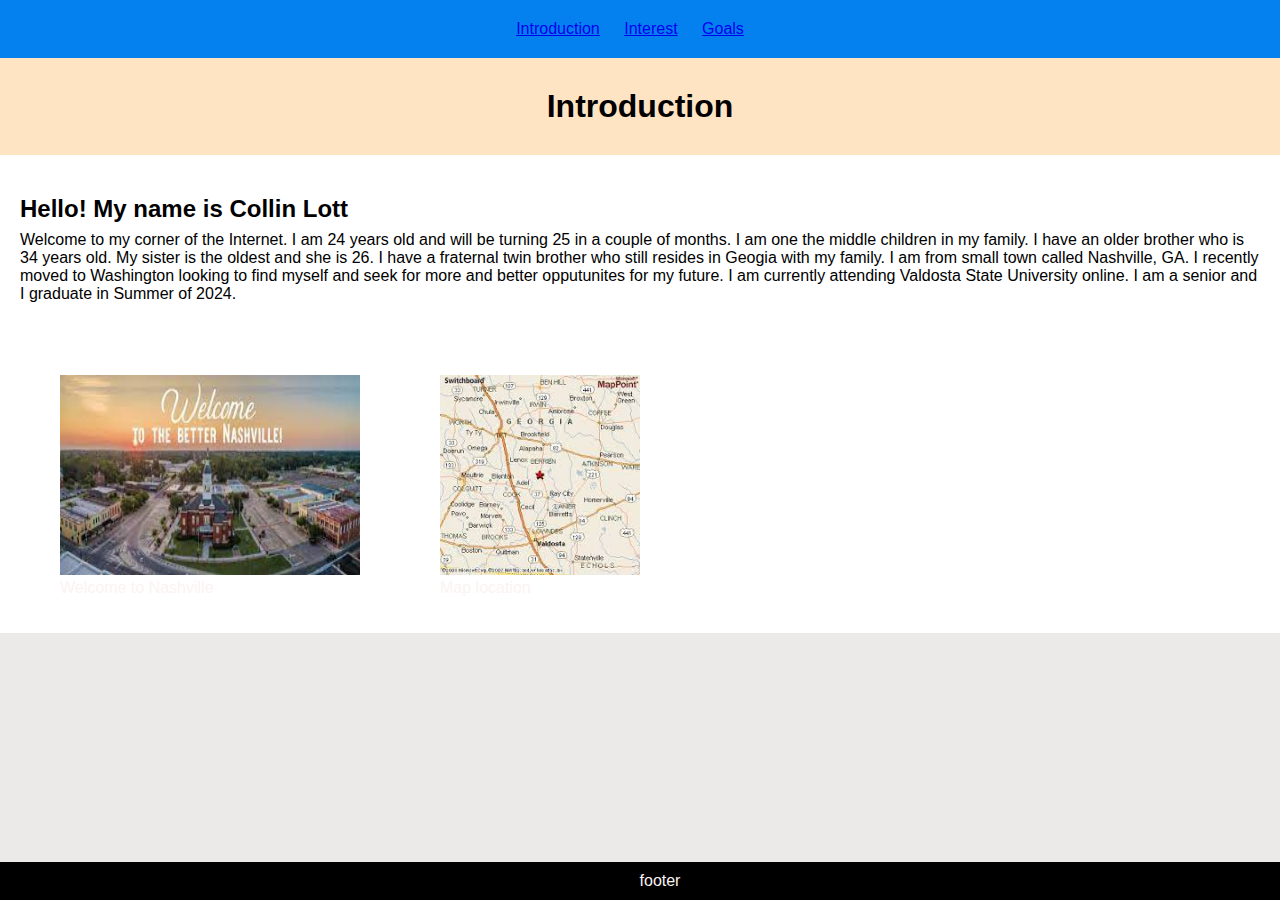
<file: index.html>
<!DOCTYPE html>
<html lang="en">
<head>
    <meta charset="UTF-8">
    <meta name="viewport" content="width=device-width, initial-scale=1.0">
    <title>My page</title>
    <link rel="stylesheet" href="styles.css">
</head>
<body>
    <header>
        <nav>
            <ul>
                <li><a href="index.html">Introduction</a></li>
                <li><a href="Interests.html">Interest</a></li>
                <li><a href="Goals.html">Goals</a></li>
            </ul>
        </nav>
    </header>
    <section class="intro">
        <h1>Introduction</h1>

    </section>
<section class="top"><h2>Hello! My name is Collin Lott</h2></section>
    

    <section class="about">

    <p>Welcome to my corner of the Internet. I am 24 years old and will be turning 25 in a couple of months. 
    I am one the middle children in my family. I have an older brother who is 34 years old. My sister is the oldest and she is 26.
    I have a fraternal twin brother who still resides in Geogia with my family.
    I am from small town called Nashville, GA. I recently moved to Washington looking to find myself and seek for more and better opputunites for my future.
    I am currently attending Valdosta State University online. I am a senior and I graduate in Summer of 2024.
    </p>
    </section>

    <section class="images">
<figure> <img src="download.jpg" alt="my image" height="200" width="300">
<figcaption>Welcome to Nashville</figcaption>
</figure>
<figure> <img src="nashville.jpg" alt="map location" height="200" width="200"> 
<figcaption>Map location</figcaption>
</figure>  
</section>

<footer>footer</footer>
</body>
</html>
</file>
<file: styles.css>
body{
    background: rgb(236, 233, 233);
    color: rgb(251, 243, 243);
    font-family: Arial, Helvetica, sans-serif;
    margin: 0;
    padding: 0;
}

header{
    background: rgb(4, 129, 239);
    padding: 20px;
}

ul{
    text-align: center;
    background: rgb(4, 129, 239);
    margin: 0;
    padding: 0;
    list-style-type: none;
}

li{
    color: rgb(16, 134, 231);
    display: inline-block;
    margin-right: 20px;
}
nav{
    background-color: rgb(236, 228, 228);
}
h1, h2{
    text-align: center;   
}
.intro h1{
    background-color: bisque;
    color: black;
    text-align: center;
    margin: 0 auto;
    padding: 10px;
  }
  .top h2{
    color: black;
    text-align: center;
    position: absolute;
    
  }
  

p{
    background: fixed;
    position: relative;
    padding: auto;

}

.about{
    text-align: center;
    padding: 20px;
}

.interests{
    text-align: center;
    padding: 20px;
}
.container{
    background-color: aquamarine;
    
}

section.intro{
    background-color: bisque;

}

div{
    position: absolute;
    top: 50%;
    left: 50%;
    transform: translate(-50%, -50%);
}
section{
    background: white;
    padding: 20px;
    display: flex;
    flex-direction: row;
}

section.goals.me{
    background: blueviolet;
    color: black;
    display: flex;
    text-align: center;
}
section.goals.me div{
    position: relative;
    text-align: center;
    position: left;
    color: rgb(215, 224, 221);
}
p{
    color: black;
    display: inline;
    position: top;
    text-align: left;
}

.interests div p{
    position: absolute;
    top: 50%;
    left: 50%;
    transform: translate(-50%, -50%);
    color: black;
    display: inline;
    text-align: left;
    padding: -29px;
}

.intimages {
    display: flex;
    justify-content: center;
    align-items: flex-end;
    min-height: 100px; 
    padding: 20px; 
}

.intimages figure {
    margin: 0; 
    text-align: center;
    padding: 20px;
}

.intimages figure img {
    width: 100%; 
    border-radius: 10%;
}

.intimages div{
    display: flex;
}

.gimages {
    display: flex;
    justify-content: center;
    align-items: flex-end;
    min-height: 100px;
    padding: 20px;
}

.gimages figure {
    margin: 0;
    text-align: center;
    color: black;
    padding: 20px;
}

.gimages figure img {
    width: 100%;
    border-radius: 10%;
}

.gimages div{
    display: flex;
}

footer{
    position: fixed;
    width: 100%;
    bottom: 0;
    text-align: center;
    background-color: black;
    padding: 10px 20px;
}
</file>
